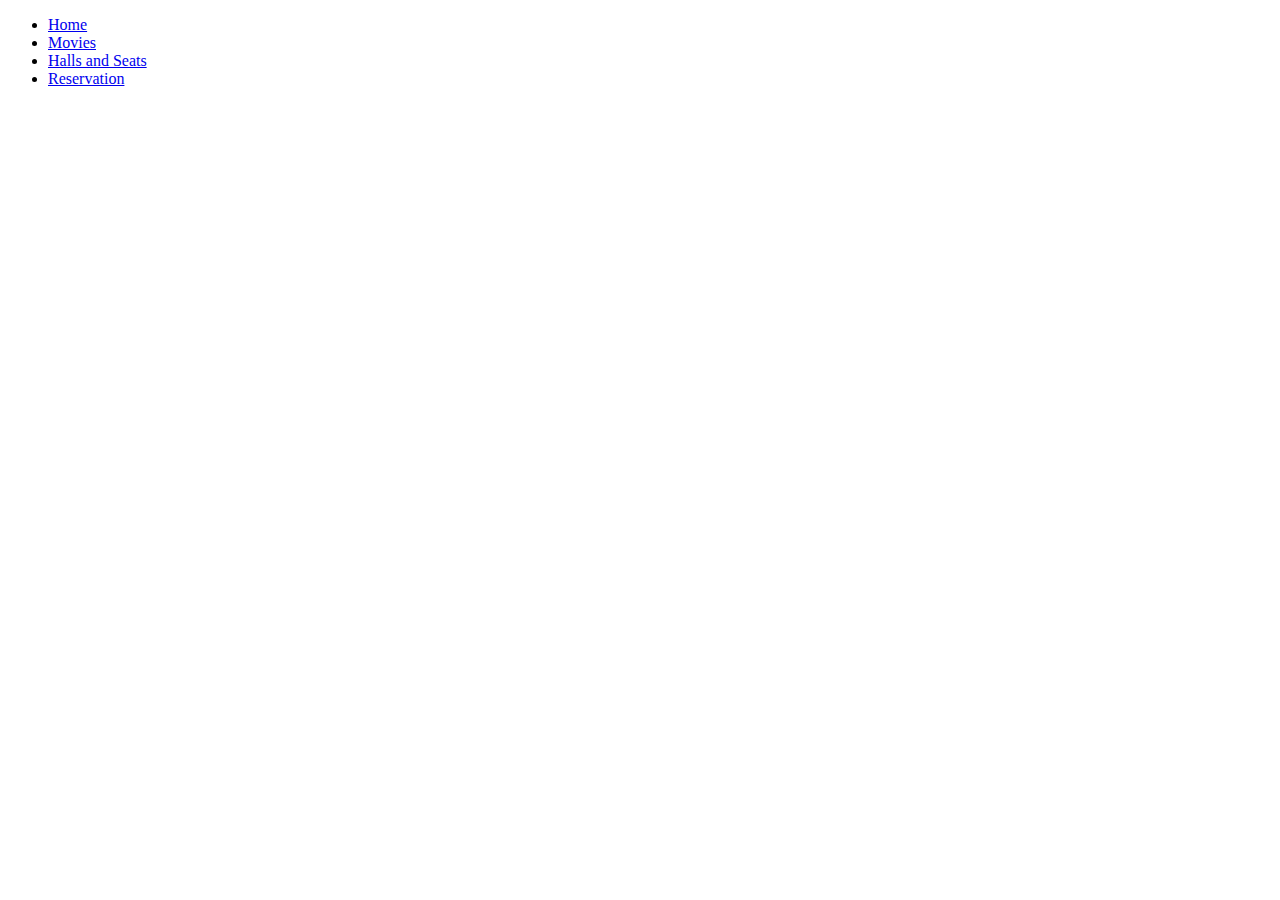
<file: src/main/resources/templates/reservation.html>
<!DOCTYPE html>
<html lang="en">
<head>
  <meta charset="UTF-8">
  <meta name="viewport" content="width=device-width, initial-scale=1.0">
  <title>Reservation</title>
</head>
<body>

<div class="navigation">
  <ul>
    <li><a href="/">Home</a></li>
    <li><a href="/movie-page">Movies</a></li>
    <li><a href="halls.html">Halls and Seats</a></li>
    <li><a href="reservation.html">Reservation</a></li>
  </ul>
</div>
  
</body>
</html>
</file>
